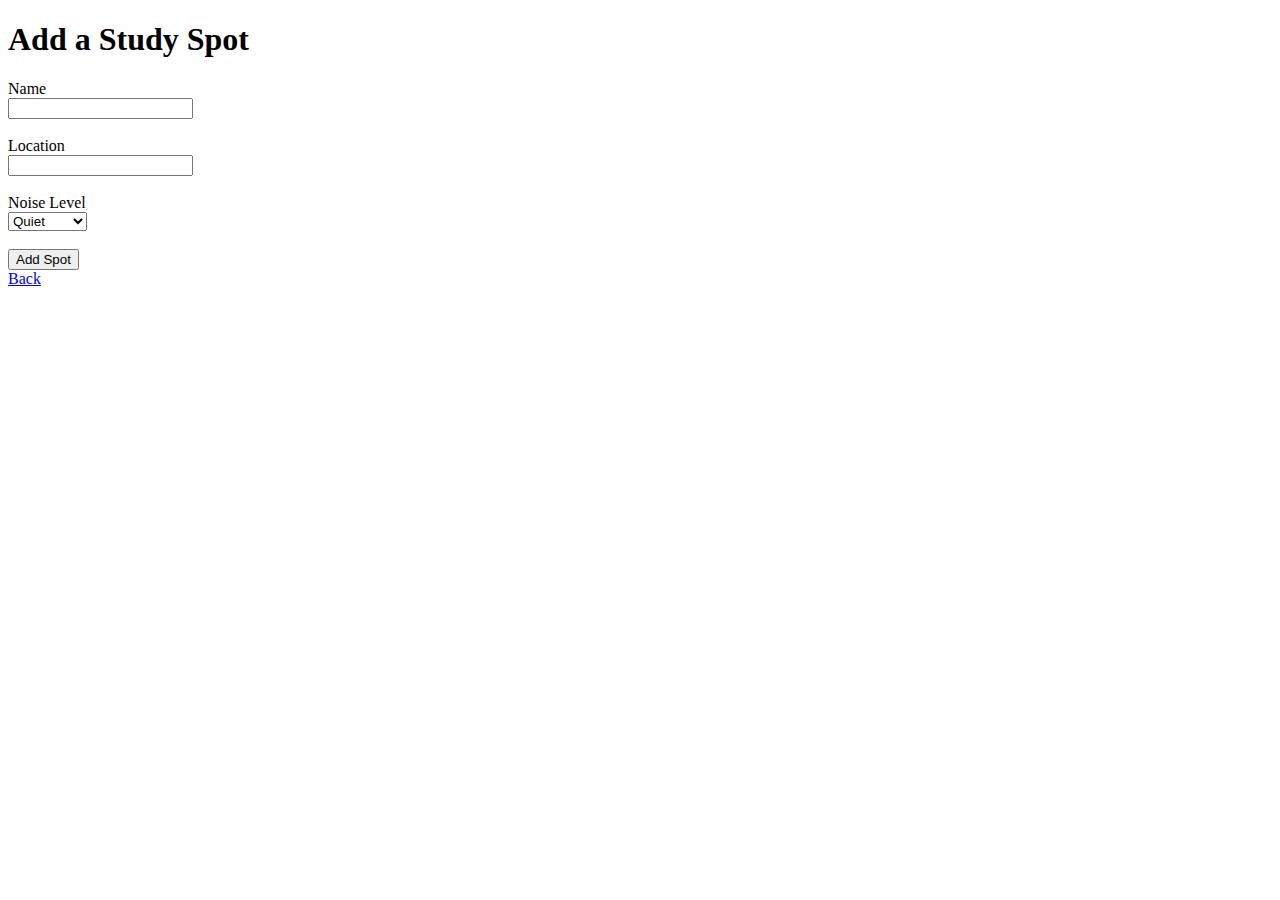
<file: templates/add.html>
<!DOCTYPE html>
<html>
<head>
    <title>Add Study Spot</title>
</head>
<body>
    <h1>Add a Study Spot</h1>

    <form method="POST">
        <label>Name</label><br>
        <input name="name" required><br><br>

        <label>Location</label><br>
        <input name="location" required><br><br>

        <label>Noise Level</label><br>
        <select name="noise">
            <option>Quiet</option>
            <option>Moderate</option>
            <option>Loud</option>
        </select><br><br>

        <button type="submit">Add Spot</button>
    </form>

    <a href="/">Back</a>
</body>
</html>
</file>
